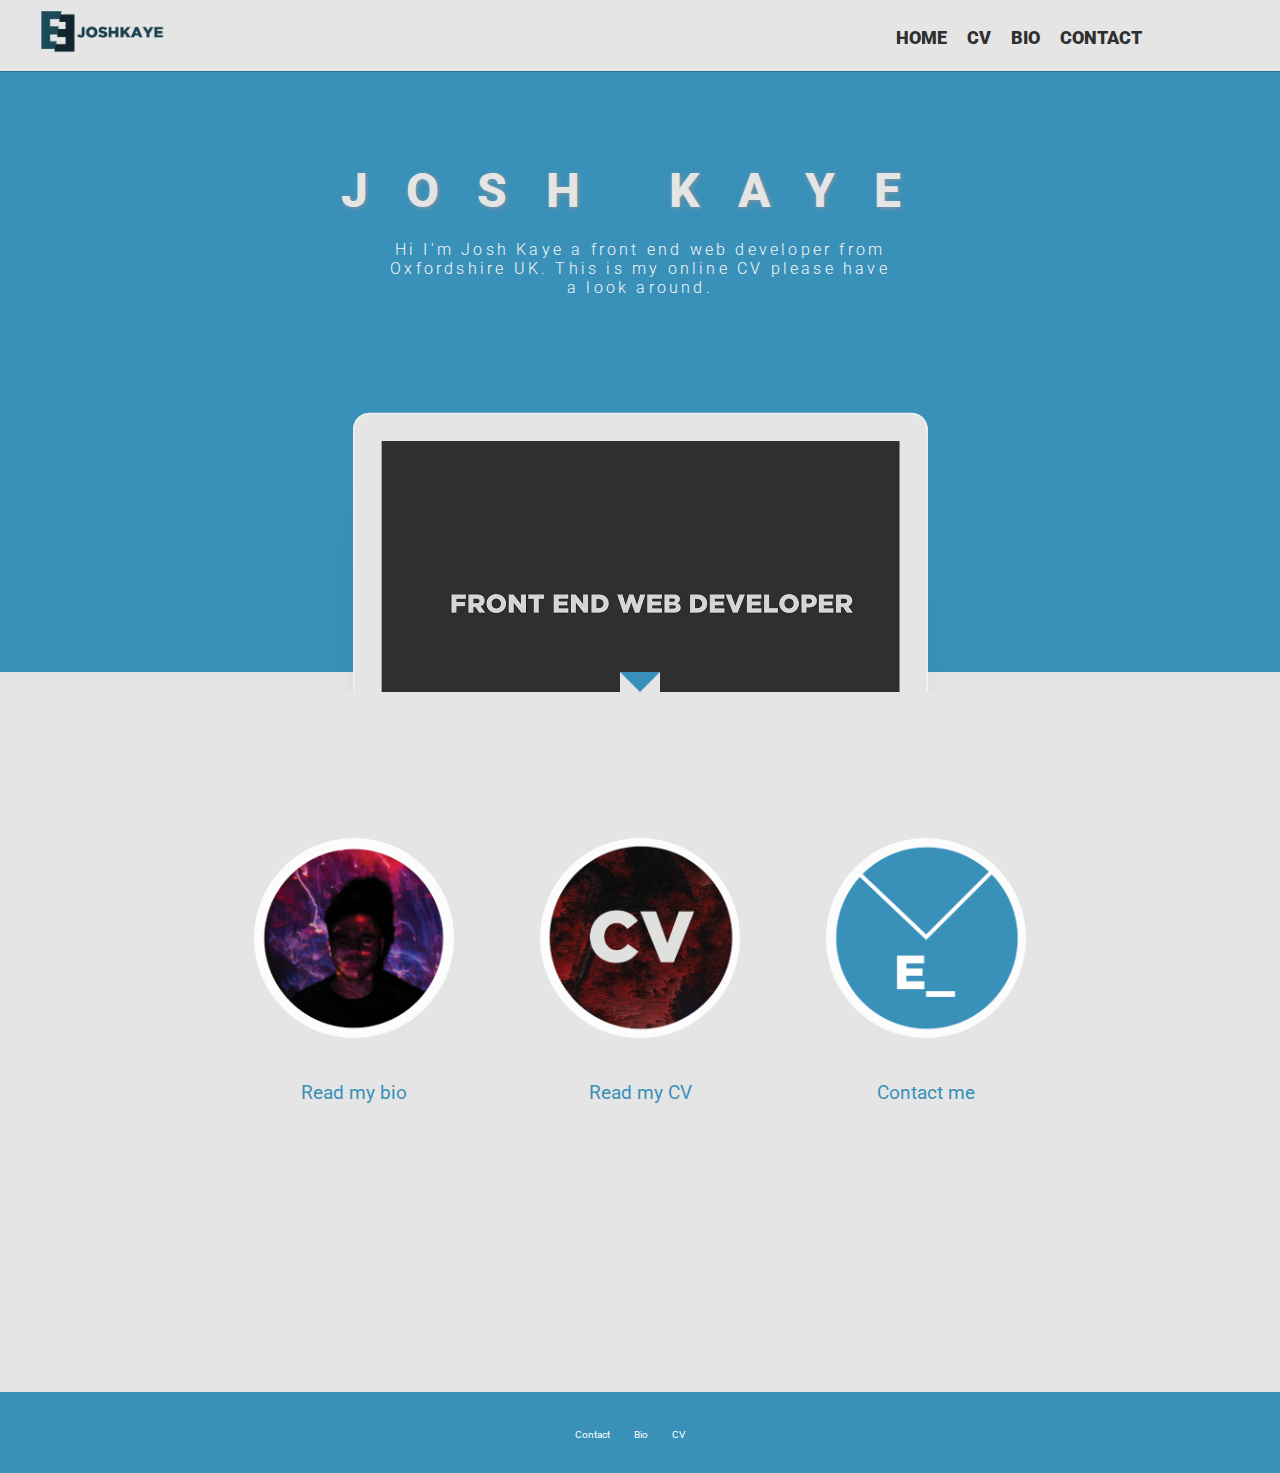
<file: assign1/index.html>
<!DOCTYPE html>
<html>
  <head>
    <meta charset="utf-8">
    <title>Josh Kaye | Home</title>
    <link type="text/css" rel="stylesheet" href="css/stylesheet.css">
    <link href="https://fonts.googleapis.com/css?family=Roboto:300,300i,400,900" rel="stylesheet">
    <link rel="shortcut icon" type="image/x-icon" href="Tab-logo.jpg" />
  </head>
  <body>
    <section>
      <div class="contianer-nav">
        <nav class="nav-wrapper">
          <h1 class="nav-image">
            <image class="nav-logo" src="images/header-logo.png"/>
           </h1>

            <ul class="ul-nav">
              <li class="li-nav"><a href="index.html">HOME</a></li>
              <li class="li-nav"><a href="cv.html">CV</a></li>
              <li class="li-nav"><a href="bio.html">BIO</a></li>
              <li class="li-nav"><a href="contact.html">CONTACT</a></li>
            </ul>
        </nav>
      </div>
    </section>

    <section>
      <div class="continer-un">
        <article class="content-un">
          <h1 class="heading-un">JOSH KAYE</h1>
            <article class= "un-text">Hi I'm Josh Kaye a front end web
              developer from Oxfordshire UK. This is my online CV please have a look around.
            </article>
          <image class="image-un" src="images/mockup.png"/>
        </article>
      </div>
      <div class="after-container"><!--Container cir!-->
       <a class="after"></a>
     </div>
   </section>
   <section>
    <div class="continer-cir">
      <main class="wrapper-cir">
        <a class="link-left" href="bio.html">
          <article class="cir-left">
            <image class="cir-left-img" src="images/cir-left-image.png"/>
          </article>
          <article class="left-col">
              Read my bio
          </article>
        </a>
        <a class="link-mid" href="cv.html">
          <article class="cir-mid" href="images/cir-image.png">
            <image class="cir-left-img" src="images/cir-mid-image.png"/>
          </article>
          <article class="mid-col">
              Read my CV
          </article>
        </a>
        <a class="link-right" href="contact.html">
          <article class="cir-left" href="images/cir-image.png">
            <image class="cir-left-img" src="images/cir-left-image1.png"/>
          </article>
          <article class="right-col">
              Contact me
          </article>
        </a>
      </main>
    </div>
  </section>

  <section>
      <footer class="footer">
        <article class="footer-text">
          <a class="a-footer" href="contact.html">Contact</a>
          <a class="a-footer" href="bio.html">Bio</a>
          <a class="a-footer" href="cv.html">CV</a>
       </article>
      </footer>
  </section>
 </body>
</html>
</file>
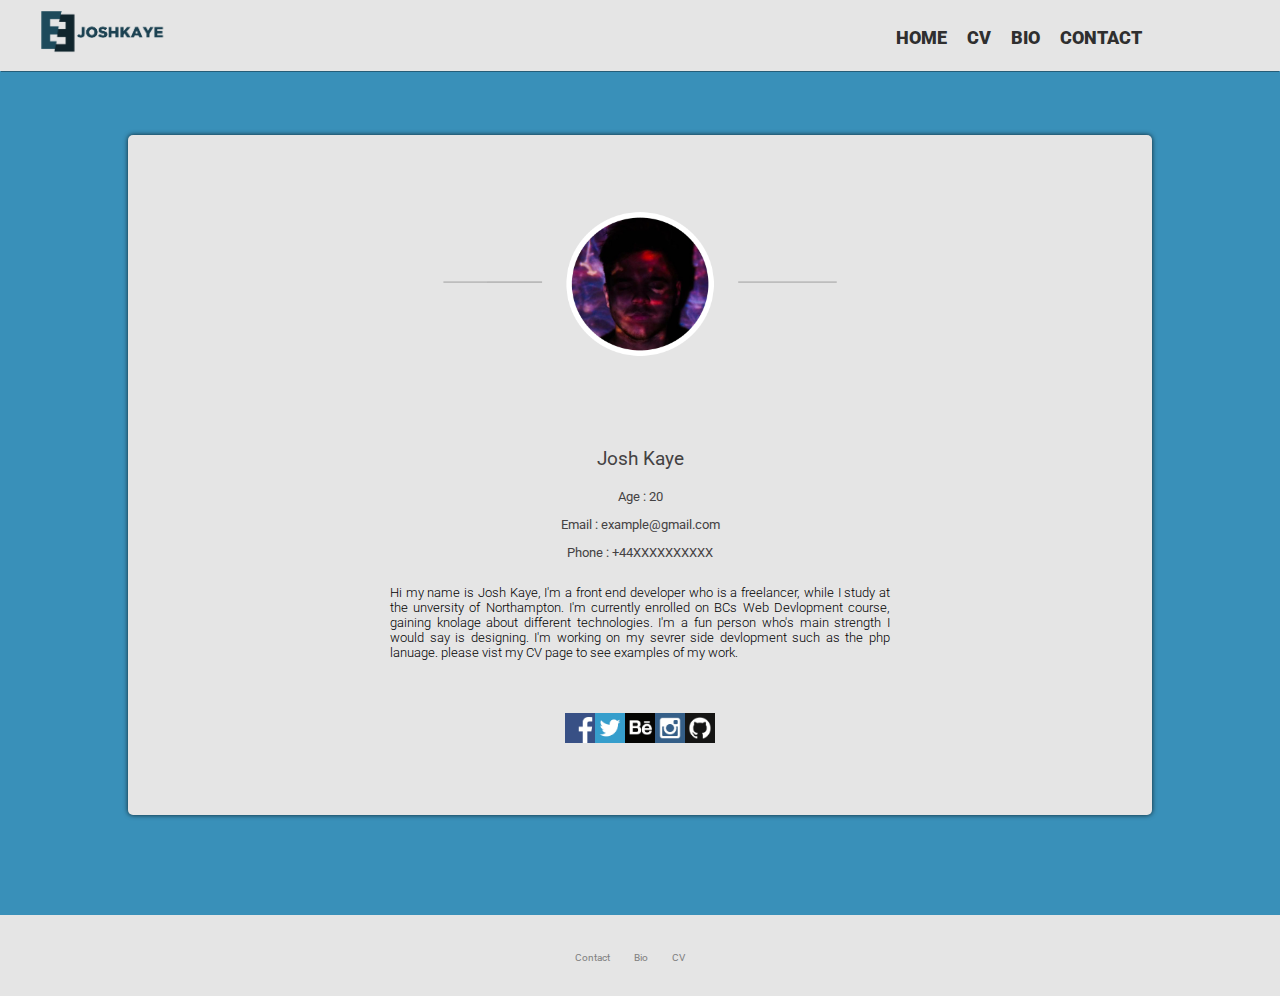
<file: assign1/bio.html>
<!DOCTYPE html>
<html>
  <head>
    <meta charset="utf-8">
    <link rel="stylesheet" href="css/stylesheet.css">
    <link href="https://fonts.googleapis.com/css?family=Roboto:300,300i,400,900" rel="stylesheet">
    <title>Josh Kaye | Bio</title>
  </head>
  <body>
      <section>
        <div class="contianer-nav">
          <nav class="nav-wrapper">
            <h1 class="nav-image">
              <image class="nav-logo" src="images/header-logo.png"/>
             </h1>
              <ul class="ul-nav">
                <li class="li-nav"><a href="index.html">HOME</a></li>
                <li class="li-nav"><a href="cv.html">CV</a></li>
                <li class="li-nav"><a href="bio.html">BIO</a></li>
                <li class="li-nav"><a href="contact.html">CONTACT</a></li>
              </ul>
          </nav>
      </div>
    </section>

  <section>
    <div class="flex-container-bio">
      <image class="header-image--bio" src="images/bio-pic.png"/>
        <article class="col-1-bio">
          <h3 class="col-1-header">Josh Kaye</h3>
              <p class="p-col-1">Age : 20</p>
              <p class="p-col-1">Email : example@gmail.com</p>
              <p class="p-col-1">Phone : +44XXXXXXXXXX</p>

        <article class="col-2-bio">
            <p class="col-2-par-bio">
              Hi my name is Josh Kaye, I'm a front end developer who is a freelancer,
              while I study at the unversity of Northampton. I'm currently enrolled on
              BCs Web Devlopment course, gaining knolage about different technologies.
              I'm a fun person who's main strength I would say is designing.
              I'm working on my sevrer side devlopment such as the php lanuage. please vist my
              CV page to see examples of my work.</p>
              <article class="social-icons-bio">
                <a href="http://facebook.com">
                  <image class="fb-icon-bio" src="images/social-icons/fb.png"/>
                </a>
                <a href="http://twitter.com">
                  <image class="tw-icon-bio" src="images/social-icons/tw.png"/>
                </a>
                <a href="http://bhance.net">
                  <image class="bh-icon-bio" src="images/social-icons/bh.png"/>
                </a>
                <a href="http://instagram.com">
                  <image class="ig-icon-bio" src="images/social-icons/ig.png"/>
                </a>
                <a href="http://gitbub.com">
                  <image class="git-icon-bio" src="images/social-icons/git.png"/>
                </a>
              </article>
          </article>
        </article>
      </div>
    </section>

    <section>
        <footer class="footer-white">
          <article class="footer-text">
            <a class="a-footer-white" href="contact.html">Contact</a>
            <a class="a-footer-white" href="bio.html">Bio</a>
            <a class="a-footer-white" href="cv.html">CV</a>
         </article>
        </footer>
    </section>
  </body>
</html>
</file>
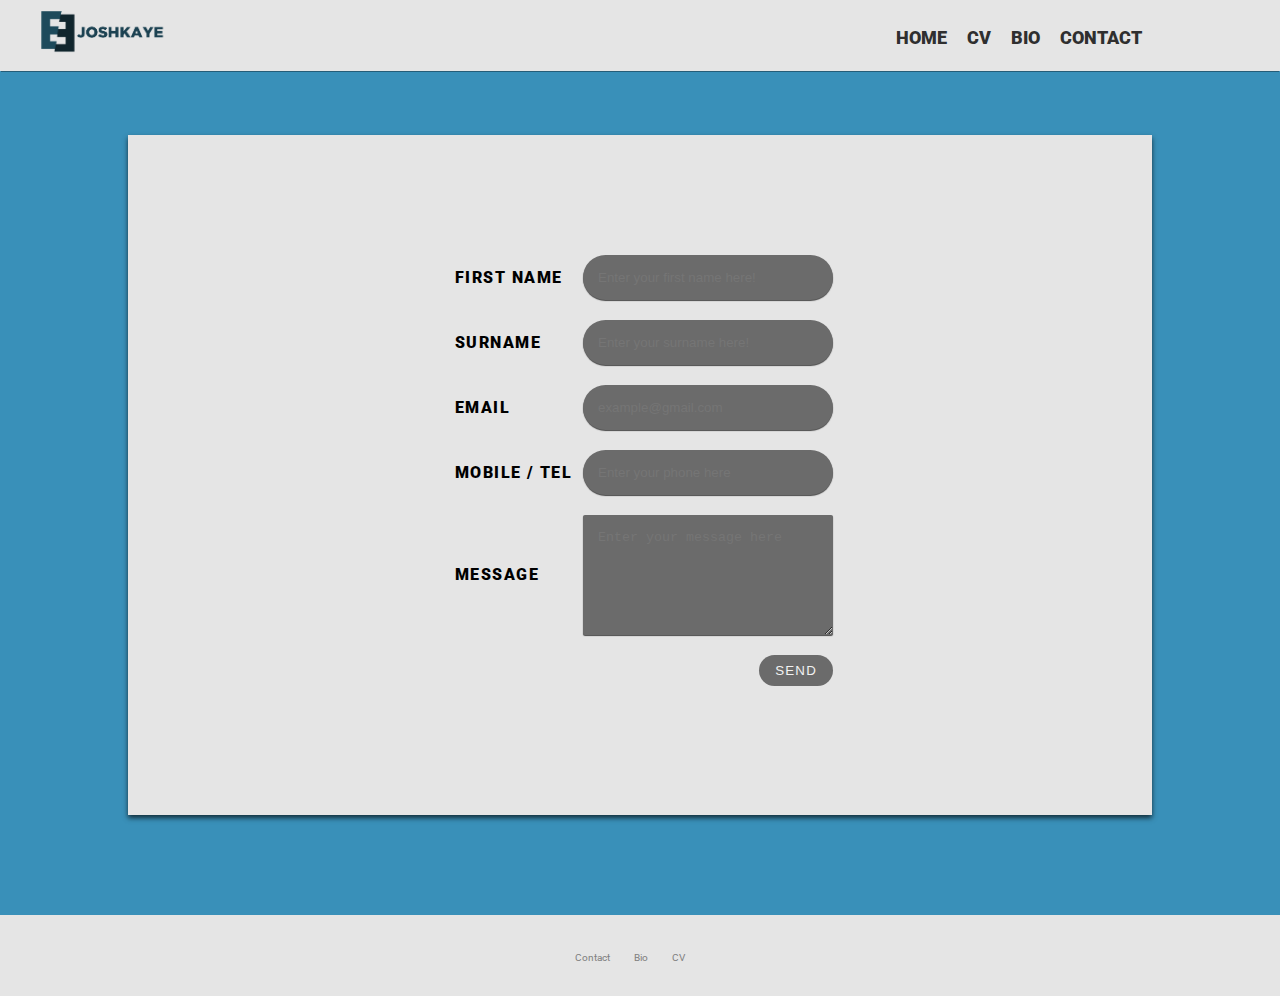
<file: assign1/contact.html>
<!DOCTYPE html>
<html>
  <head>
    <meta charset="utf-8">
    <title>Josh Kaye | Contact</title>
    <link type="text/css" rel="stylesheet" href="css/stylesheet.css">
    <link href="https://fonts.googleapis.com/css?family=Roboto:300,300i,400,900" rel="stylesheet">
    <link rel="shortcut icon" type="image/x-icon" href="Tab-logo.jpg" />
  </head>
  <body>
    <section>
      <div class="contianer-nav">
        <nav class="nav-wrapper">
          <h1 class="nav-image">
            <image class="nav-logo" src="images/header-logo.png"/>
           </h1>
            <ul class="ul-nav">
              <li class="li-nav"><a href="index.html">HOME</a></li>
              <li class="li-nav"><a href="cv.html">CV</a></li>
              <li class="li-nav"><a href="bio.html">BIO</a></li>
              <li class="li-nav"><a href="contact.html">CONTACT</a></li>
            </ul>
        </nav>
    </div>
  </section>

    <section>
    <div class="wrap-form">
      <div class="form-container">
        <form>
          <ul class="flex-ul-contact">
            <li>
              <label for="first-name">First Name</label>
              <input type="text" id="first-name" placeholder="Enter your first name here!">
            </li>
            <li>
              <label for="last-name">Surname</label>
              <input type="text" id="last-name" placeholder="Enter your surname here!">
            </li>
            <li>
              <label for="email">Email</label>
              <input type="email" id="email" placeholder="example@gmail.com">
            </li>
            <li>
              <label for="phone">Mobile / Tel</label>
              <input type="tel" id="phone" placeholder="Enter your phone here">
            </li>
            <li>
              <label for="message">Message</label>
              <textarea rows="6" id="message" placeholder="Enter your message here"></textarea>
            </li>
            <li>
              <button class="form-submit" id="send" type="submit">Send</button>
            </li>
          </ul>
        </form>
      </div>
    </div>
    </section>

    <section>
        <footer class="footer-white">
          <article class="footer-text">
            <a class="a-footer-white" href="contact.html">Contact</a>
            <a class="a-footer-white" href="bio.html">Bio</a>
            <a class="a-footer-white" href="cv.html">CV</a>
         </article>
        </footer>
    </section>
  </body>
</html>
</file>
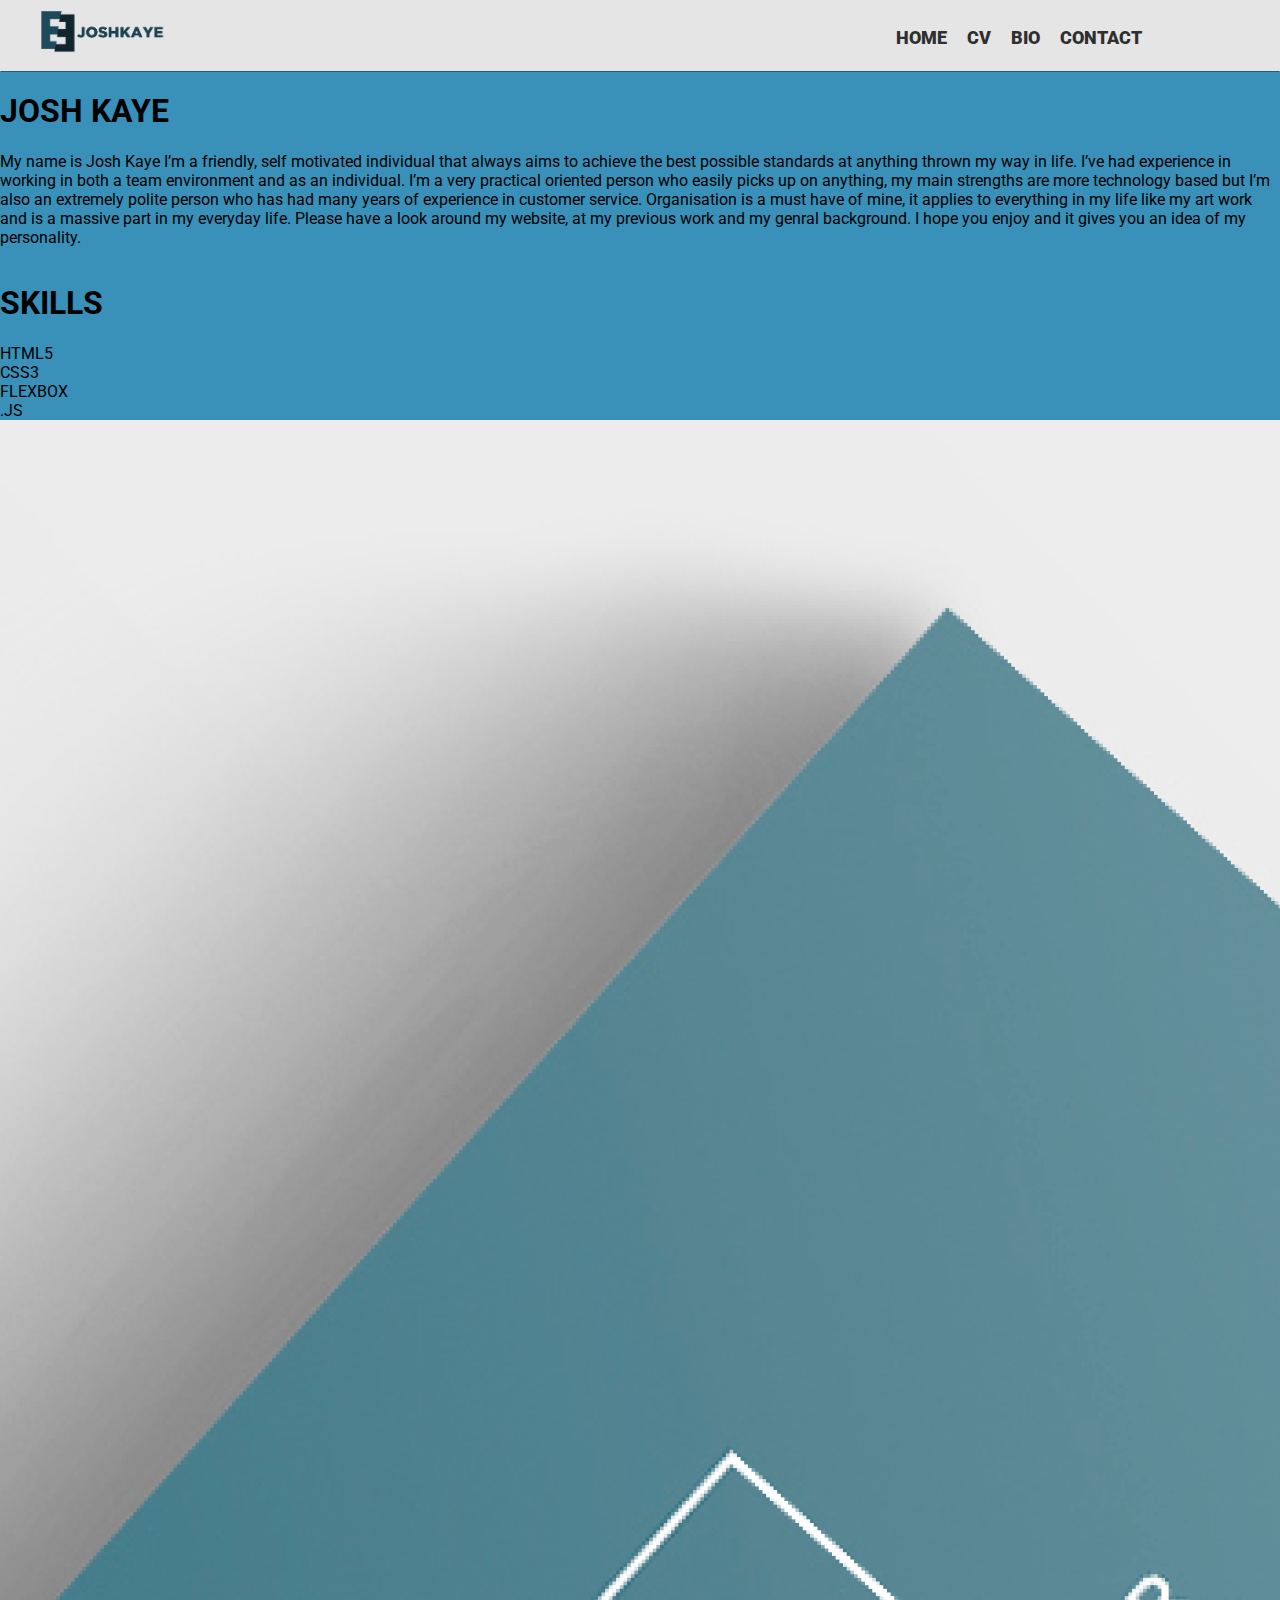
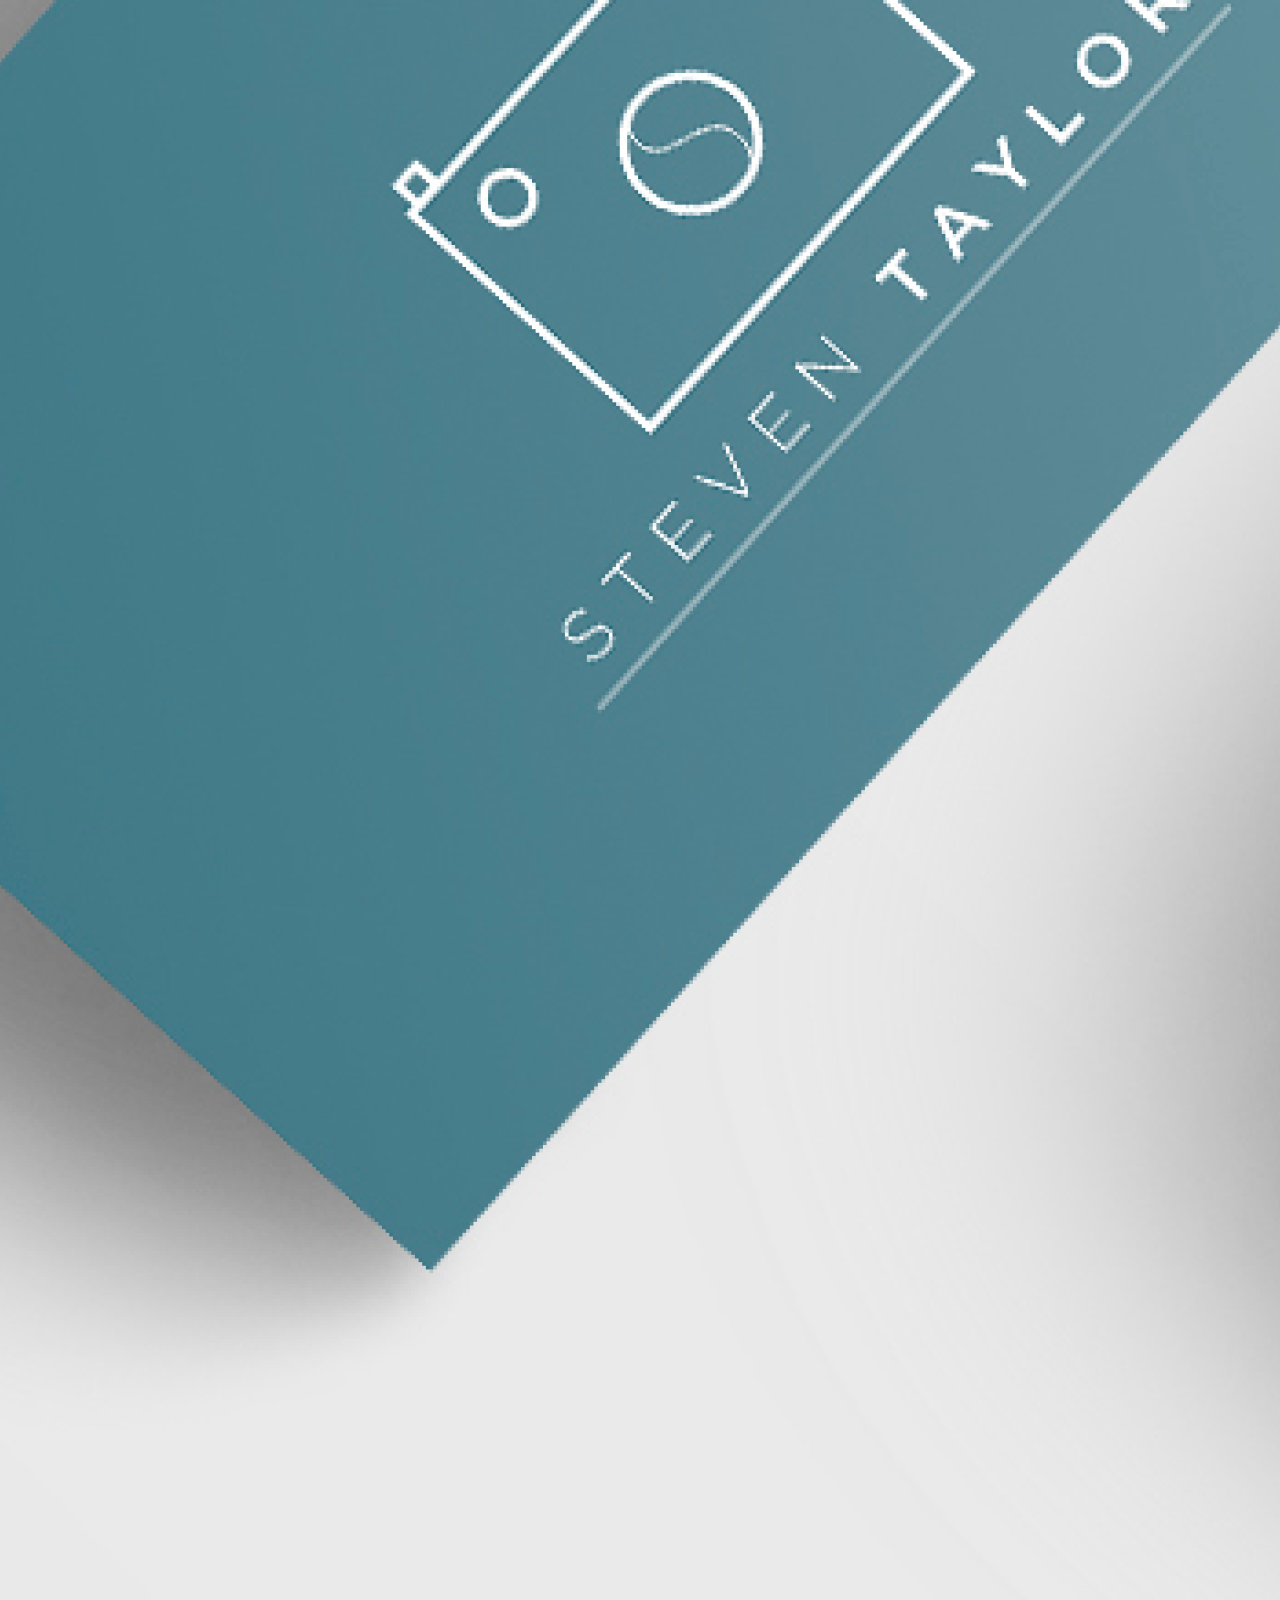
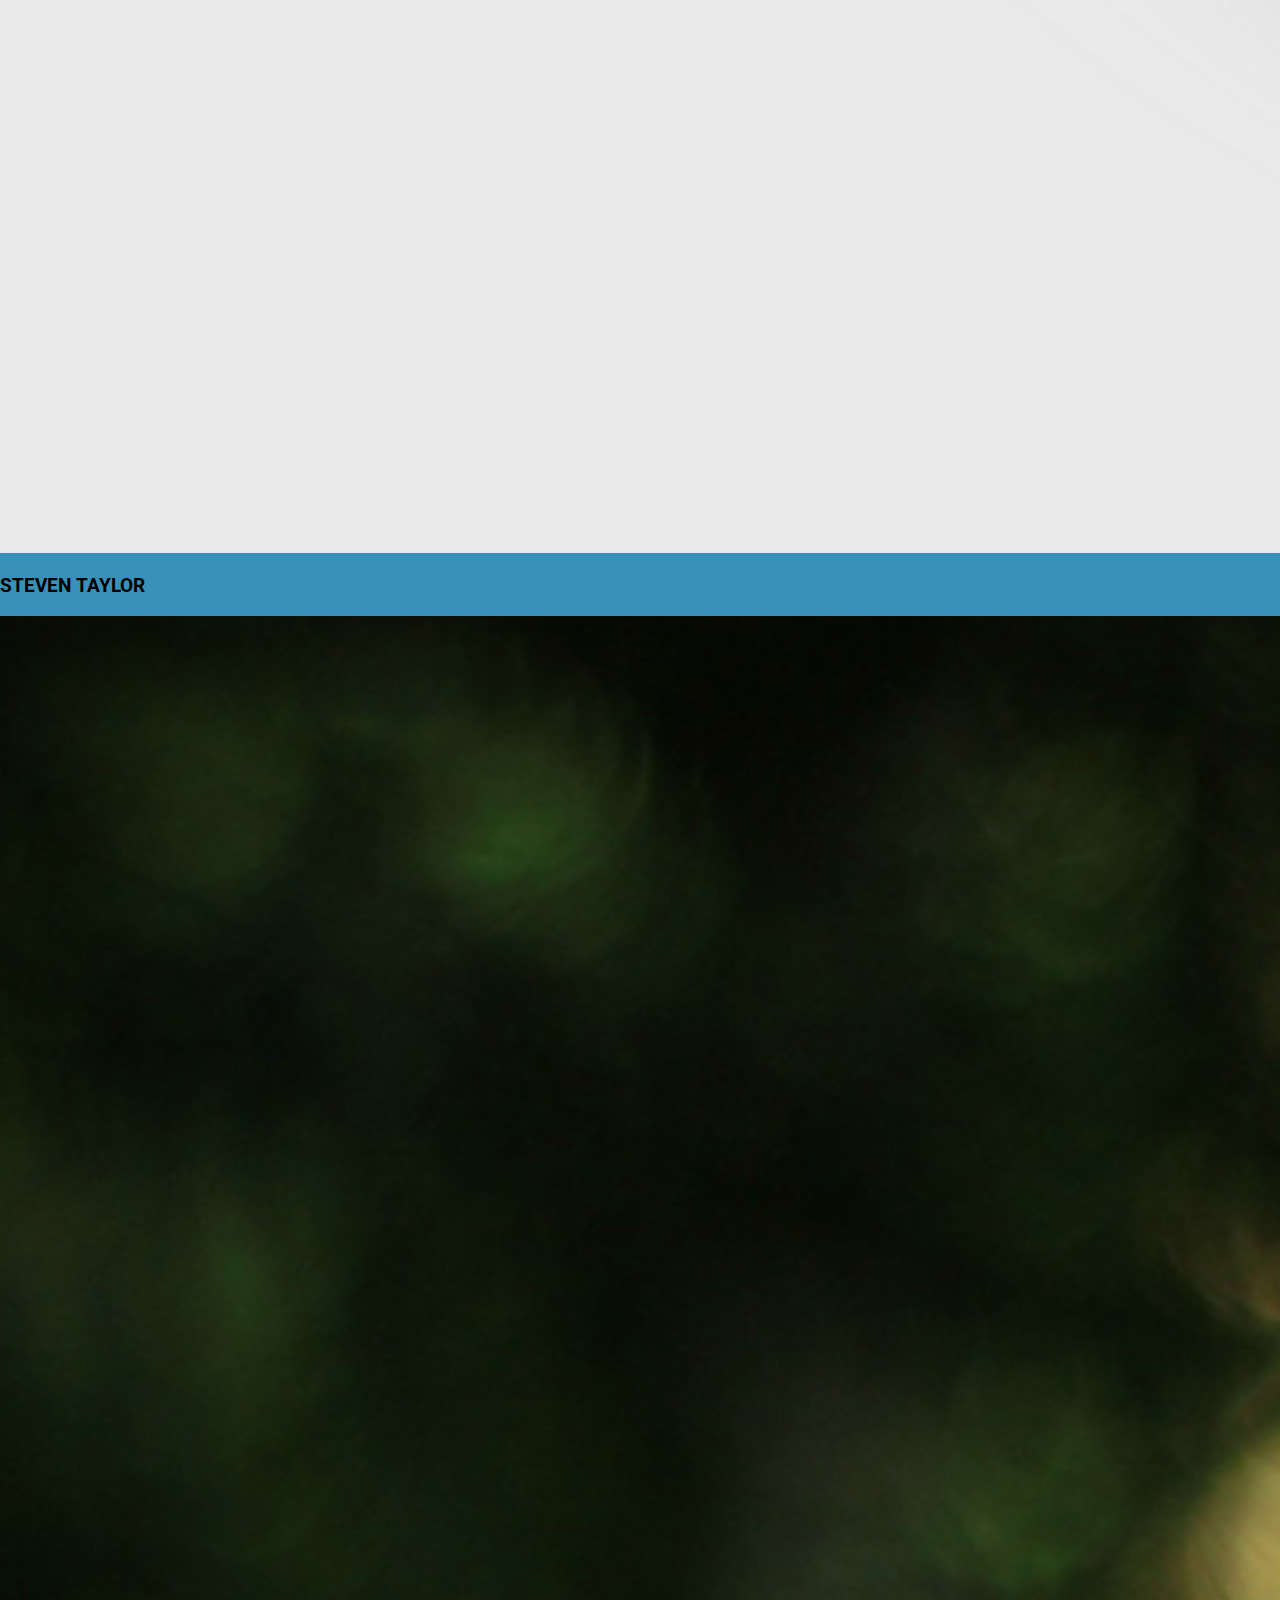
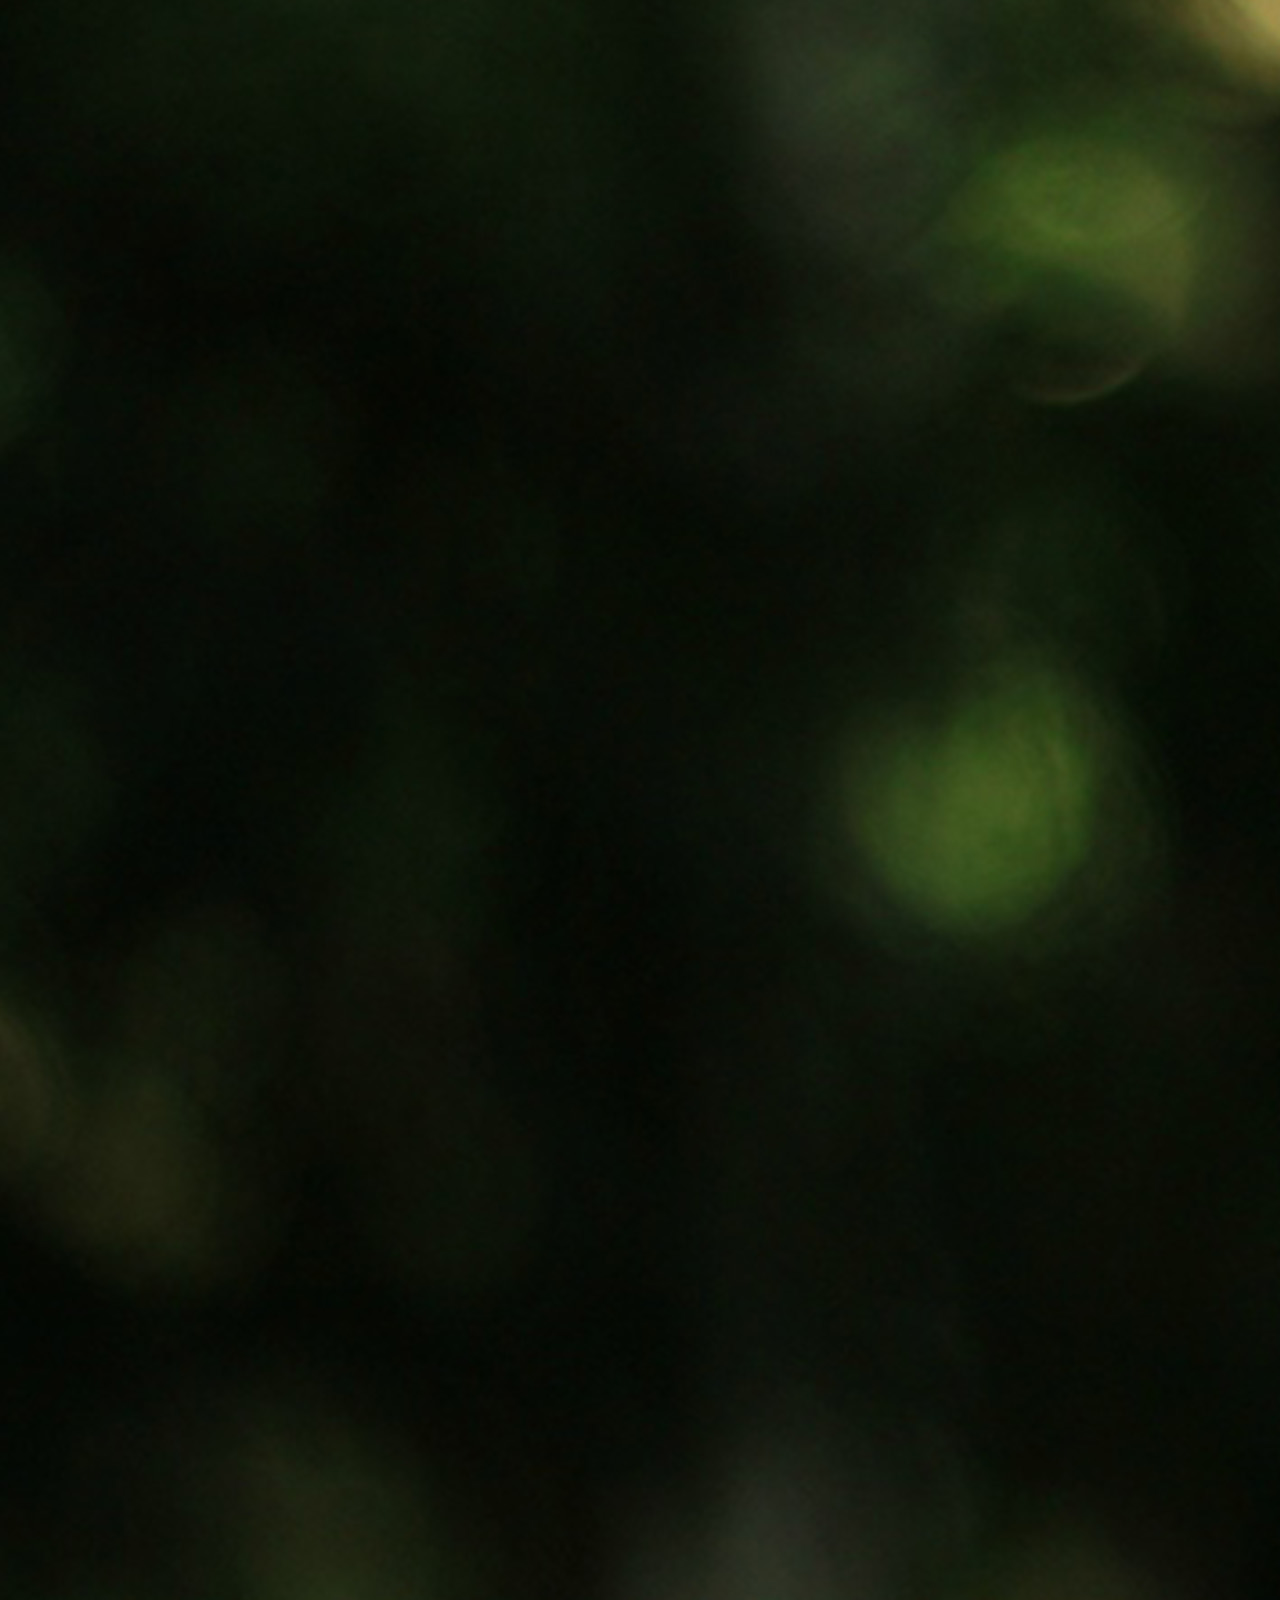
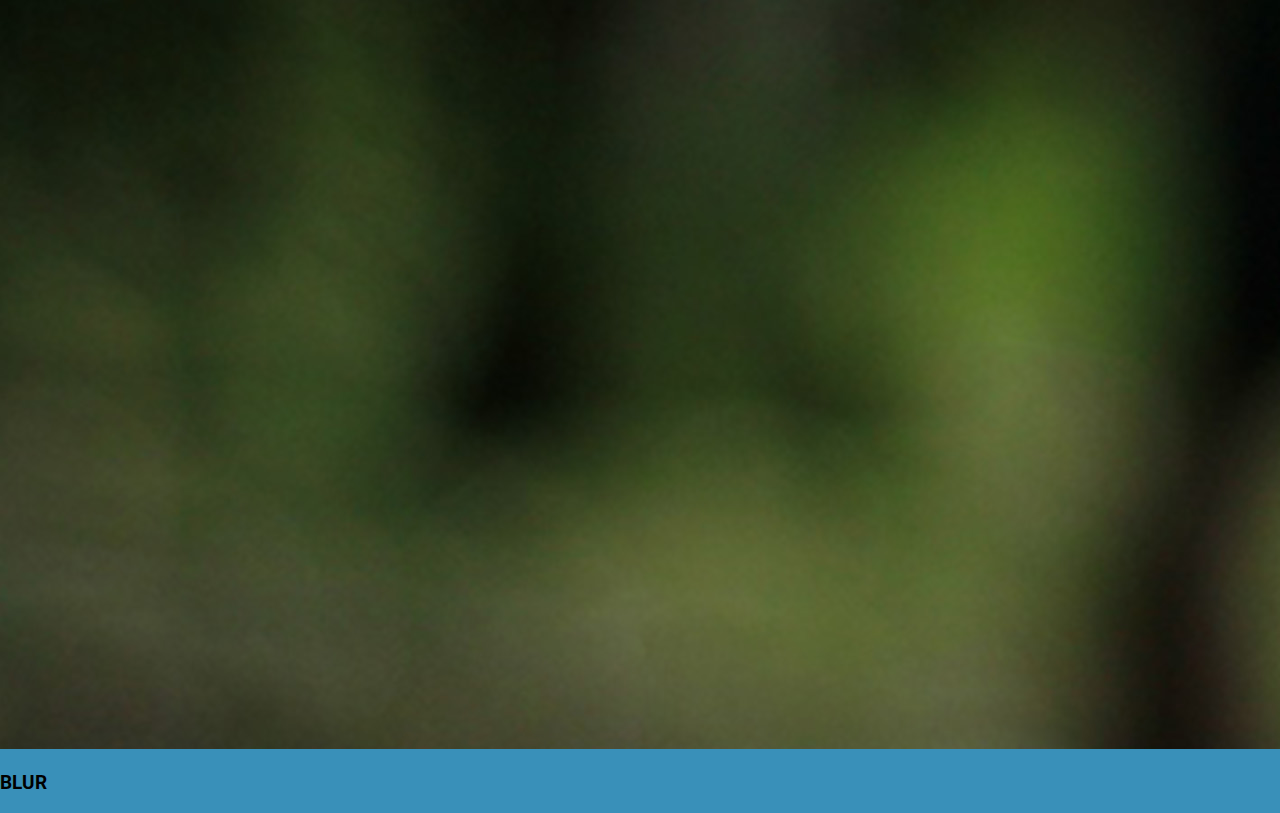
<file: assign1/cv2.html>
<!DOCTYPE html>
<html>
  <head>
    <meta charset="utf-8">
    <title>cv</title>
    <link type="text/css" rel="stylesheet" href="css/stylesheet.css">
    <link href="https://fonts.googleapis.com/css?family=Roboto:300,300i,400,900" rel="stylesheet">
  </head>
  <body>
    <div class="contianer-nav">
      <nav class="nav-wrapper">
        <h1 class="nav-image">
          <image class="nav-logo" src="images/header-logo.png"/>
         </h1>
          <ul class="ul-nav">
            <li class="li-nav"><a href="index.html">HOME</a></li>
            <li class="li-nav"><a href="cv.html">CV</a></li>
            <li class="li-nav"><a href="bio.html">BIO</a></li>
            <li class="li-nav"><a href="contact.html">CONTACT</a></li>
          </ul>
      </nav>
    </div>
    <div class="flex-contianer-un--cv">

      <article class="article-un-col-left--cv">
        <h1 class="header-col-left">JOSH KAYE</h1>
          <p class="par-uh-left">My name is Josh Kaye I’m a friendly, self motivated individual that always aims to achieve the best possible standards at anything thrown my way in life. I’ve had experience in working in both a team environment and as an individual. I’m a very practical oriented person who easily picks up on anything, my main strengths are more technology based but I’m also an extremely polite person who has had many years of experience in customer service. Organisation is a must have of mine, it applies to everything in my life like my art work and is a massive part in my everyday life. Please have a look around my website, at my previous work and my genral background. I hope you enjoy and it gives you an idea of my personality.
          </p>
        </article>
      </div>
      <div class="skills-container--cv">
        <article class="skills-list-article">
          <h1 class="skills-header">SKILLS</h1>
            <div class="after-container--skills">
              <a class="after-skills--cv"></a>
            </div>
              <li class="skills-li">HTML5</li>
              <li class="skills-li">CSS3</li>
              <li class="skills-li">FLEXBOX</li>
              <li class="skills-li">.JS</li>
          </article>
        </div>




          <!--IMAGE ONE!-->
            <article class="port-col-left-01">
                <image class="port-cards001" src="images/port-001.jpg"/>
                <div class="port-after-img1">
                  <a class="a-port-after-img1"></a>
                </div>
                <h3 class="p-img1">STEVEN TAYLOR</h3>
            </article>
            <!--IMAGE TWO!-->
              <article class="port-col-left-02">
                  <image class="port-cards002" src="images/port-002.jpg"/>
                  <div class="port-after-img2">
                    <a class="a-port-after-img2"></a>
                  </div>
                  <h3 class="p-img2">BLUR</h3>
            </article>
          </div>
          </article>
          </main>
        </div>
  </body>
</html>
</file>
<file: assign1/css/stylesheet.css>
/*joshua kaye csy1018 (assign1) - stylesheet.css*/
body{
  display: flex;
  flex-direction: column;
  min-height: -100vh;
  margin: 0;
  font-family: 'Roboto', sans-serif;
  background-color: #3990b9;
}
/*nav start*/
.nav-image{
  display: flex;
  flex-direction: row;
  align-items: center;
  width: 100%;
  margin-left: 2%;
  margin-top: -2px;
  height: 71px;
}
.nav-logo{
  width: 150px;
  height: 150px;
  color: #1C4C55;
}
.contianer-nav{
  display: flex;
  flex-direction: row;
  justify-content: flex-end;
  width: 100%;
  height: 71px;
  box-shadow: 0px 2px 0px -1px rgba(0,0,0,0.35);
  background-color: #E5E5E5;
}
.nav-wrapper{
  display: flex;
  justify-content: flex-end;
  width: 100%;

}
.ul-nav{
  list-style-type: none;
  display: inline-flex;
  margin-right: 10%;
  margin-top: .8%;
}
.li-nav{
  padding: 10px;
  font-family: 'Roboto', sans-serif;
  font-weight: 900;
  font-size: 1.1em;
    color: #1C4C55;
}
.li-nav a {/*start of animation // editing the href*/
  position: relative;
  display: block;
  cursor: pointer;
  padding: 8px 0;
  color: #2f2f2f;
  text-decoration: none;
}
.li-nav a:hover{
  color: #434343;
  text-decoration: none;
}
.li-nav a:before, a:after {/*editing different key frames of the animation, making the like follow after hover // editing the href*/
  content: '';
  position: absolute;
  width: 0%;
  height: 2px;
  bottom: -2px;
  background: #434343;
}
.li-nav a:before {/*Before hover*/
  left: 0;
}
.li-nav a:after {/*After the hover*/
  right: 0;
  background: #434343;
  transition: width 0.8s cubic-bezier(0.22, 0.61, 0.36, 1);
}
.li-nav a:hover:before {
  background: #434343;
  width: 100%;
  transition: width 0.5s cubic-bezier(0.22, 0.61, 0.36, 1);
}
.li-nav a:hover:after {
  background: transparent;
  width: 100%;
  transition: 0s;
}

/*nav bar end*/

/*index.html start*/
.continer-un{/* container-under-nav*/
  display: flex;
  flex-wrap: wrap;
  flex-direction: row;
  justify-content: center;
  height: 600px;
  width: 100%;
  border-top: 1px solid #2c7191;
  background-color: #3990b9;
}
.content-un{
  flex-wrap: wrap;
  width: 100%;
  margin-bottom: 5%;
}
.heading-un{
  display: flex;
  justify-content: center;
  margin-top: 7%;
  font-size: 3em;
  letter-spacing: 0.8em;
  height: 5%;
  color: #E5E5E5;
  font-weight: 800;
  text-shadow: 1px 1px 5px rgba(150, 150, 150, 0.86);
  transition-duration: 0.4s;
}
.heading-un:hover{
    letter-spacing: 0.2em;
    color: #f7f7f7;
    text-shadow: 1px 1px 5px rgba(150, 150, 150, 0.99);
}
.image-un{
  display: flex;
  max-width: 80%;
  max-height: 80%;
  bottom: 0;left: 0;margin: auto;right: 0;top: 0;
}
.un-text{
  display:flex;
  justify-content:center;
  text-align: center;
  margin-right: 30%;
  margin-left: 30%;
  font-weight: 300;
  letter-spacing: 0.2em;
  color: #f7f7f7;
}
.after-container{
  display: flex;
  justify-content: center;
  width:100%;
  background-color:#E5E5E5;
}
.after{
  width: 0;
  height: 0;
  border-left: 20px solid transparent;
  border-right: 20px solid transparent;
  border-top: 20px solid #3990b9;
  background-color: #E5E5E5;
}/*end of continer-under-nav*/

.continer-cir{/*contienr for content*/
  display: flex;
  flex-direction: row;
  justify-content: center;
  height: 700px;
  width: 100%;
  /*border-top: 4px solid #2c7191;*/
  background-color: #E5E5E5;
}
.wrapper-cir{ /*wrapper for content*/
  display: flex;
  flex-wrap: wrap;/*col-text-wrap*/
  order: 5;
  margin-top: 8%;
}
.cir-left,.cir-mid,.cir-left{/*children for continer*/
  display: flex;
  /*border: 2px solid #3990b9;*/
  background-color: #fcfcfc;
  width: 200px;
  height: 200px;
  border-radius: 1000px;
  margin: 2.7em;
  transition-duration: 0.2s;
}
.cir-left-img{
  width: 100%;
  height: 100%;
}
.cir-left:hover ,.cir-mid:hover , .cir-right{
background-color: #3990b9;
}
.left-col,.mid-col,.right-col{
  display: flex;
  justify-content: center;
  text-decoration: none;
  color: #3990b9;
  font-size: 1.2em;
  transition: 0.3s;
}.left-col:hover , .mid-col:hover , .right-col:hover{/*hover on col*/
  color: #2f2f2f;
}
.link-left, .link-mid, .link-right{/*link decoration*/
  text-decoration: none;
}.link-left:hover , .link-mid:hover , .link-right:hover{/*link decoration*/
  text-decoration: none;
  color: black;
}
/*end of index.html*/


/*footer start*/
.footer{
  display: flex;
  flex-direction: row;
  padding: 0.2em;
  height: 75px;
  justify-content: center;
  align-items: center;
  background-color: #3990b9;
}
    .footer-white{
      display: flex;
      flex-direction: row;
      padding: 0.2em;
      height: 75px;
      justify-content: center;
      align-items: center;
      background-color: #E5E5E5;
      margin-top: 100px;
    }

.a-footer, .a-footer-white{
  text-decoration: none;
  font-size: 0.6em;
  color: white;
  transition: 0.5s;
  margin-right: 20px;
}
.a-footer-white{
  color: grey;
  transition: 0.5s;
}
.a-footer:hover , .a-footer-white:hover{
  text-decoration: underline;
  font-size: 1em;
}

.footer-container--cv{
  display: flex;
  flex-direction: row;
  justify-content: center;
  align-items: center;
  width: 100%;
  border-top: 1px solid #444243;
}

/*end of footer*/


/*cv.hmtl start*/
.flex-container-col-1{
  display: flex;
  flex-direction: row;
  align-items: center;
  width: 100%;
  background-color: #3990b9;
  height: 125px;
}
.link{
  text-decoration: none;
  color: #1C4C55;
}
.link:hover{
  width: 33%;
  color: #4fb3e2;
}
.col-1-icon-one, .col-1-icon-two, .col-1-icon-three{
  max-width: 50%;
  max-height: 50%;
  margin-left: 5%;
}
.col-1-icon-one-txt{
  color: #1C4C55;
  width: 25%;
}
/*flex col 1 end */
.flex-container-col-2{
  display: flex;
  height: 600px;
  background-color: #3990b9;
  transition: 0.9s;
}
.flex-container-col-2:hover{
  background-color: ;
}
.flex-wrapper-col-2{ /*col-2 div*/
  display: flex;
  margin-top: 250px;
  flex-direction: row;
  justify-content: center;
  align-items: center;
  width: 100%;
  background-color: #5d9ebb;
  height: 125px;
}
.col-2-background-image{
    width:100%;
    height:100%;
}

.header-col-2{ /*Text on top of image*/
  display: inline-block;
  position: absolute;
  top: 50%;
  left: 50%;
  transform: translate(-50%,-50%);
  color: #E5E5E5;
  font-size: 3em;
}
/*personal statement container*/
.col-2-flex-container{
  display: flex;
  background-color: #E5E5E5;
  height: 450px;
}
.ul-col2-flex-article{
  display: flex;
  list-style-type: none;
  width: 100%;
}
.col-2-heading{
  display: flex;
  justify-content: center;
  font-weight:300;
  font-size: 3em;
  color: #424243;
}
.par-1--wrap{
  display: flex;
  justify-content: center;
}
.col-2-text-par-1{
  color: #424243;
  letter-spacing: 0.1em;
  font-size: 0.9em;
  width: 25%;
  margin-left:5%;
}
.col-2-text-par-1-right{
  color: #424243;
  letter-spacing: 0.1em;
  font-size: 0.9em;
  width: 25%;
  margin-left:5%;
}
.after-arrow-col-2{
  display: flex;
  justify-content: center;
  width:100%;
  background-color: #3990b9;
}
.after-arrow-col-2-a{
  width: 0;
  height: 0;
  border-left: 20px solid transparent;
  border-right: 20px solid transparent;
  border-top: 20px solid #E5E5E5;
  background-color:  #3990b9;
}
/*skills*/
.flex-container-skills{
  display: flex;
  flex-direction: column;
  width: 100%;
  height: 300px;
  background-color: #3990b9;
}
.col-3-heading{
  align-self: center;
  font-weight: 400;
  font-size: 3em;
  color: #E5E5E5;
}
.ul-col-3-skills{
  display: inline-flex;
  justify-content: center;
}

.li-col-3-skills{
  list-style-type: none;
  font-size: 2em;
  font-weight: 900;
  letter-spacing: 0.2em;
  padding-right: 50px;
  color: #E5E5E5;
}
/*education start*/
.flex-container-flip{
  display: flex;
  flex-direction: column;
  width: 100%;
  height: 500px;
}

.container{
  position: relative;
  margin: 10px auto;
  width: 100%;
  height: 400px;
}
.container:hover .card-flip{
  transform: rotateY(180deg);
  box-shadow: -5px 5px 5px #484848;
}
.card-flip{
  width: 100%;
  height: 100%;
  transform-style: preserve-3d;
  transition: all 1.0s linear;
}
.front{
  display: flex;
  justify-content: center;
  align-items: center;
  position: absolute;
  width: 100%;
  height: 100%;
  font-size: 2em;
  color: #424243;
  backface-visibility: hidden;
  background-color: #E5E5E5;
  flex-grow: 1;
  box-shadow: -5px 5px 5px #484848;
}
.back{
  display: flex;
  transform: rotateY(180deg);
  box-sizing: border-box;
  padding: 10px;
  width: 100%;
  height: 100%;
  color: white;
  text-align: center;
  backface-visibility: hidden;
  background-color: #aaa;
}

.education-wrapper{
  display: flex;
  width: 100%;
  flex-direction: row;
  justify-content: center;
  align-items: center;
}
.ul-uni .ul-college .ul-school{
  justify-content: center;
  flex-grow: 1;
}
.li-uni, .li-college, .li-school{
  list-style-type:  none;
  font-weight: 900;
  font-size: 1.5em;
  margin-left: 20px;
}
li{
  list-style-type: none;
}

/*cv end*/

/*bio.html start*/
.contianer-nav {
  background-color: #E5E5E5; }

.flex-container-bio {
  display: flex;
  flex-direction: column;
  justify-content: space-around;
  align-items: center;
  position: relative;
  padding-bottom: 30px;
  margin: auto;
  width: 80%;
  height: 650px;
  margin-top: 5%;
  border-radius: 5px;
  box-shadow: 0px 0px 5px 0px rgba(0, 0, 0, 0.75);
  background-color: #E5E5E5; }

.header-image--bio {
  width: 40%;
  margin-top: -100px;
}

.col-1-header {
  text-align: center;
  margin-top: -125px;
  font-size: 1.2em;
  font-family: "Roboto", sans-serif;
  color: #444243;
  font-weight: 400; }

.p-col-1 {
  text-align: center;
  position: relative;
  font-size: 0.8em;
  font-family: "Roboto", sans-serif;
  color: #444243; }

.col-2-bio {
  display: flex;
  align-items: center;
  flex-direction: column;
  width: 500px; }

.col-2-header-bio {
  font-size: 0.8em;
  text-align: center;
  font-family: "Roboto", sans-serif;
  font-weight: 400; }

.col-2-par-bio {
  text-align: justify;
  font-weight: 300;
  font-size: 0.8em;
  font-family: "Roboto", sans-serif; }

.social-icons-bio {
  display: flex;
  align-items: center;
  flex-direction: row;
  margin-top: 8%;
  border-top: top 1px solid #444243;
  width: 30%; }

.fb-icon-bio, .tw-icon-bio, .ig-icon-bio, .git-icon-bio, .bh-icon-bio {
  display: flex;
  max-width: 100%;
  max-height: 10%; }

a {
  text-decoration: none; }

.contianer-footer {
  display: flex;
  margin-top: 7%;
  height: 100px;
  background-color: #E5E5E5;
  box-shadow: 0px -2px 0px -1px rgba(0, 0, 0, 0.35); }
/*bio.html end*/

/*contact start*/

.wrap-form{
  display: flex;
  flex-direction: column;
  justify-content: space-around;
  align-items: center;
  position: relative;
  padding-bottom: 30px;
  margin: auto;
  margin-top: 5%;
  width: 80%;
  height: 650px;
  background-color: #E5E5E5;
  box-shadow: 0px 3px 5px 0px rgba(0,0,0,0.68);

}
.form-container{
  display: flex;
  justify-content: center;
  margin-top: 2%;
}

.flex-ul-contact, .flex-inner {
  list-style-type: none;
  padding: 0;
}

.flex-ul-contact {
  max-width: 800px;
  margin: 0 auto;
}

.flex-ul-contact li, .flex-inner {
  display: flex;
  flex-wrap: wrap;
  align-items: center;
}

.flex-inner {
  padding: 0 8px;
  justify-content: space-between;
}

.flex-ul-contact > li:not(:last-child) {
  margin-bottom: 20px;
}

.flex-ul-contact li label, .flex-ul-contact li p {
  padding: 8px;
  font-weight: 300;
  letter-spacing: .09em;
  text-transform: uppercase;
  font-weight: 900;
}

.flex-ul-contact > li > label, .flex-ul-contact li p {
  flex: 1 0 120px;
  max-width: 220px;
}

.flex-ul-contact > li > label + *, .flex-inner {
  flex: 1 0 220px;
}

.flex-ul-contact li p {
  margin: 0;
}
.flex-inner li {
  width: 100px;
}

.flex-ul-contact li input, .flex-ul-contact li textarea {
  padding: 15px;
  border: none;
  box-shadow: 0px 1px 1px 0px rgba(0,0,0,0.68);
}

.flex-ul-contact li button {
  margin-left: auto;
  padding: 8px 16px;
  border: none;
  background: #333;
  color: #f2f2f2;
  text-transform: uppercase;
  letter-spacing: .09em;
}
#phone, #email, #last-name, #first-name, #send{
  border-radius: 90px;
  background-color: #6b6b6b;
  transition: 0.5s;
}
#message{
  border-radius: 2px;
  background-color: #6b6b6b;
  transition: 0.5s;
}
#phone:hover, #email:hover, #last-name:hover, #first-name:hover, #send:hover, #message:hover{
  background-color: #3990b9;
}

@media screen and (max-width: 1200px){
  .r-col-about-me{
    width: 450px;
  }
  .header-image--bio {
    width: 70%;
  }
}


/*     @ media     */
/*medium screens*/
@media screen and (max-width: 763px){
.contianer-nav{
  flex-direction: row;
  width: 100%;
  align-self: flex-end;
  flex-wrap: wrap;
  justify-content: center;
}
.li-nav{
font-size: 0.9em;
flex-wrap: wrap;
}
.continer-un{
  height: 400px;
}
.heading-un{
  font-size: 2em;
  justify-content: center;
}
.image-un{
  max-width: 80%;
  max-height: 80%;
}
.un-text{
  font-size: .7em;
  margin-right: 25%;
  margin-left: 25%;
}
.continer-cir{
  height: 1050px;
  order: 2;
}.wrapper-cir{
  flex-direction: row;
  justify-content: center;
  flex-wrap: wrap;
  width: 33%;
  flex-grow: 1;
}.cir-left,.cir-mid,.cir-left{
  width: 200px;
  height: 200px;
  justify-content: center;
}
.footer-container{
  justify-content: flex-end;
  order:20;
}/*END OF INDEX.html*/

/*start of cv.html*/
/* col-1*/
.col-1-icon-one , .col-1-icon-two , .col-1-icon-three{
  max-width: 30%;
  max-height: 30%;
}
.col-1-icon-one-txt{
  font-size: 0.8em;
}
/* col-2*/

.col-2-heading{
  font-size: 2.2em;
}
.par-1--wrap{
  flex-wrap: wrap;
}
.col-2-background-image{
  display: none;
}
.col-2-text-par-1 , .col-2-text-par-1-right {
  width: 100%;
  text-align: center;
  margin-left: -20px;
}
.li-col-3-skills{
  font-size: 1.2em;
  font-weight: 900;
  letter-spacing: 0.2em;
  padding-right: 50px;
  height: 600px;
}
.li-uni, .li-college, .li-school{
  font-size: 1em;
  margin-left: 5px;
}

/*Bio.html start*/
.header-image--bio {
  width: 70%;
}
.col-2-par-bio{
  width: 200px;
}





.r-col-about-me{
  width: 300px;
}
}
/*smaller screens*/
@media screen and (max-width: 500px){
  .contianer-nav{
    height: 175px;
  }
  .nav-wrapper{
  flex-direction: column;
  width: 100%;
  font-size: 1.2em;
  }
  .ul-nav{
    justify-content: center;
  }
  .nav-image{
    justify-content: center;
    margin-top: 5%;
  }
  .heading-un{
    font-size: 1.5em;
    justify-content: center;
  }.heading-un:hover{
      letter-spacing: 0.2em;
      color: #f7f7f7;
      text-shadow: 1px 1px 5px rgba(150, 150, 150, 0.99);
  }
  .image-un{
    max-width: 100%;
    max-height: 100%;
  }
  .continer-cir{
    height: 850px;
  }
  .wrapper-cir{
    flex-wrap: wrap;
    justify-content: center;
    flex-grow: 1;
  }.cir-left,.cir-mid,.cir-left{
      flex-direction: row;
      flex-wrap: wrap;
      width: 150px;
      height: 150px;
      justify-content: center;
}
  /*start of cv.html*/
  /* col-1*/
  .col-1-icon-one , .col-1-icon-two , .col-1-icon-three{
    max-width: 40%;
    max-height: 40%;
  }
  .flex-container-col-1{
    flex-wrap: wrap;
  }
  .col-1-icon-one-txt{
    font-size: 0.7em;
  }
  /* col-2*/
  .flex-container-col-2{
    display: none;
  }
  .header-col-2{
    font-size: 1.8em;
    top: 50%;
    left: 50%;
  }
  .col-2-heading{
    font-size: 1.9em;
  }
  .col-2-text-par-1 , .col-2-text-par-1-right {
    width: 100%;
    text-align: center;
    margin-left: -20px;
    font-size: 0.8em;
  }
  .li-col-3-skills{
    font-size: 0.9em;
    flex-direction: column;
  }
  .li-uni, .li-college, .li-school{
    font-size: 0.8em;
  }
  /*Bio start*/
  .header-image--bio {
    width: 80%;

  }


}
</file>
